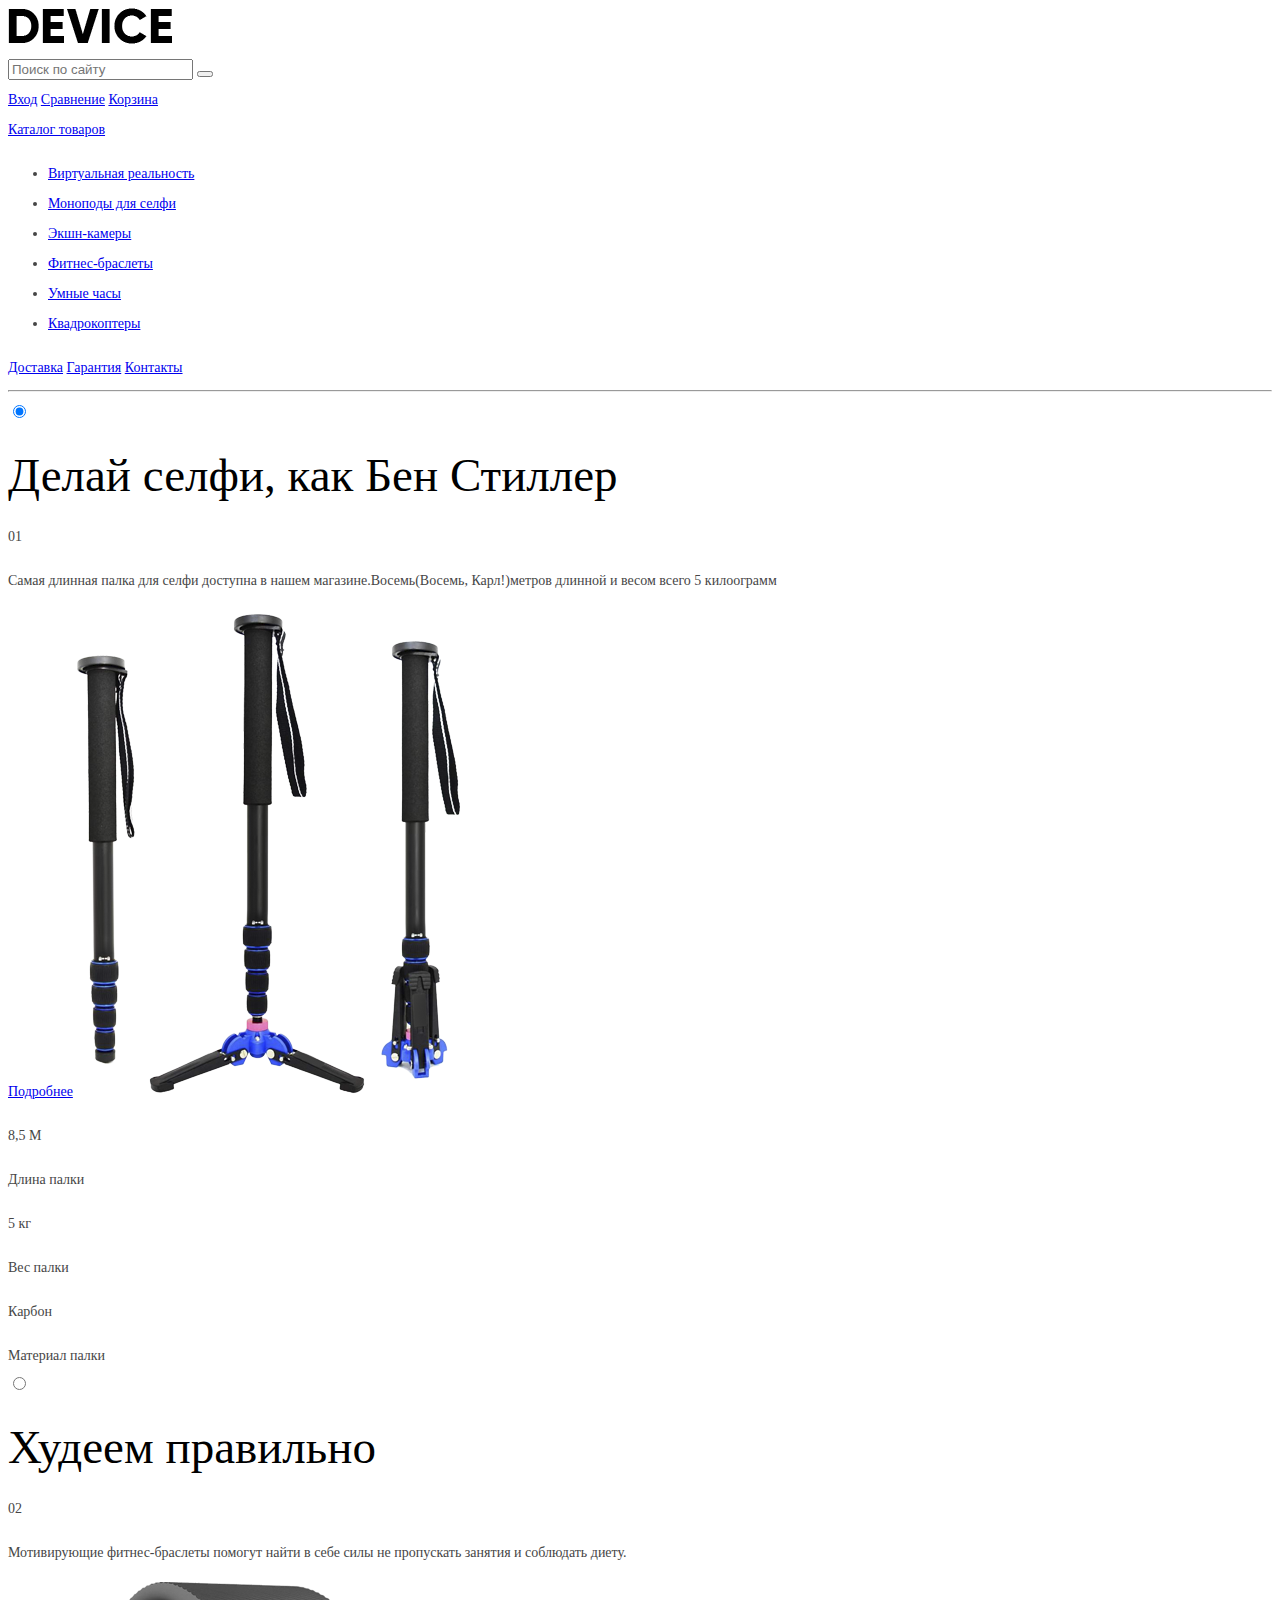
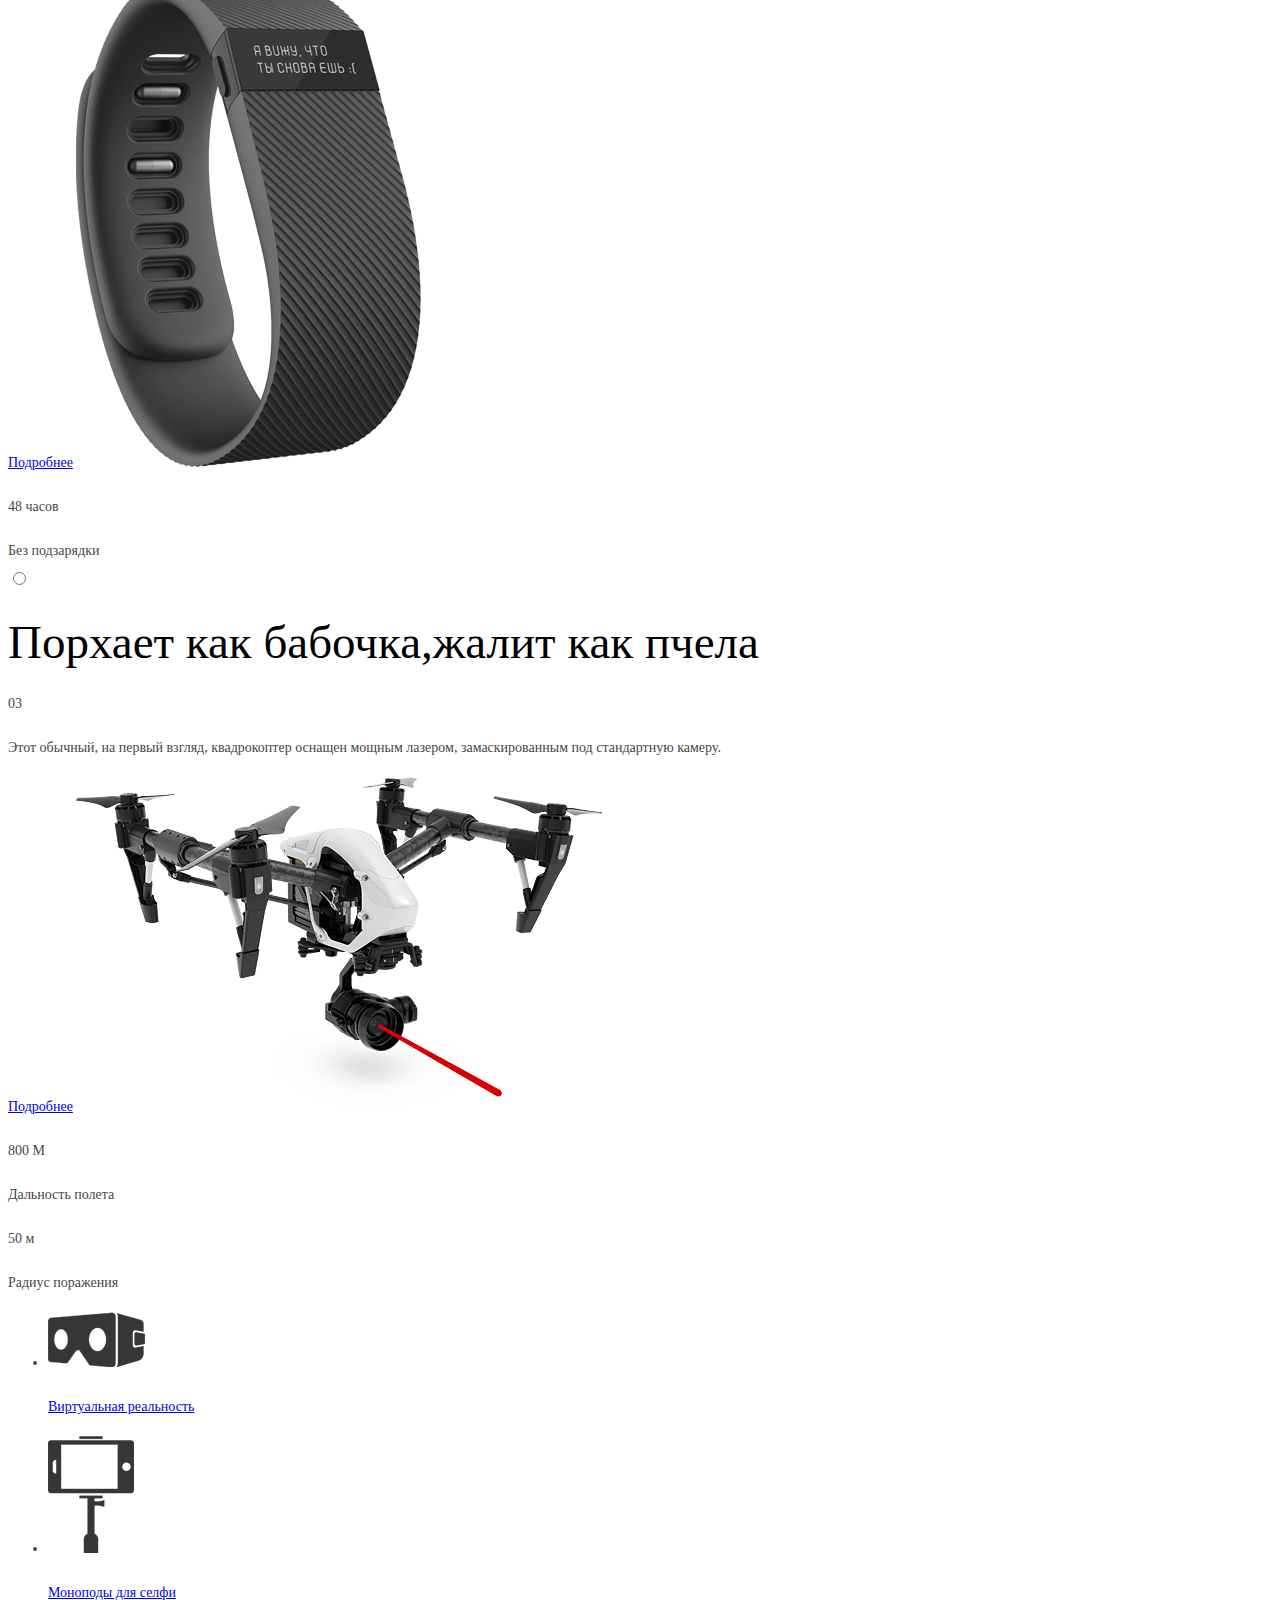
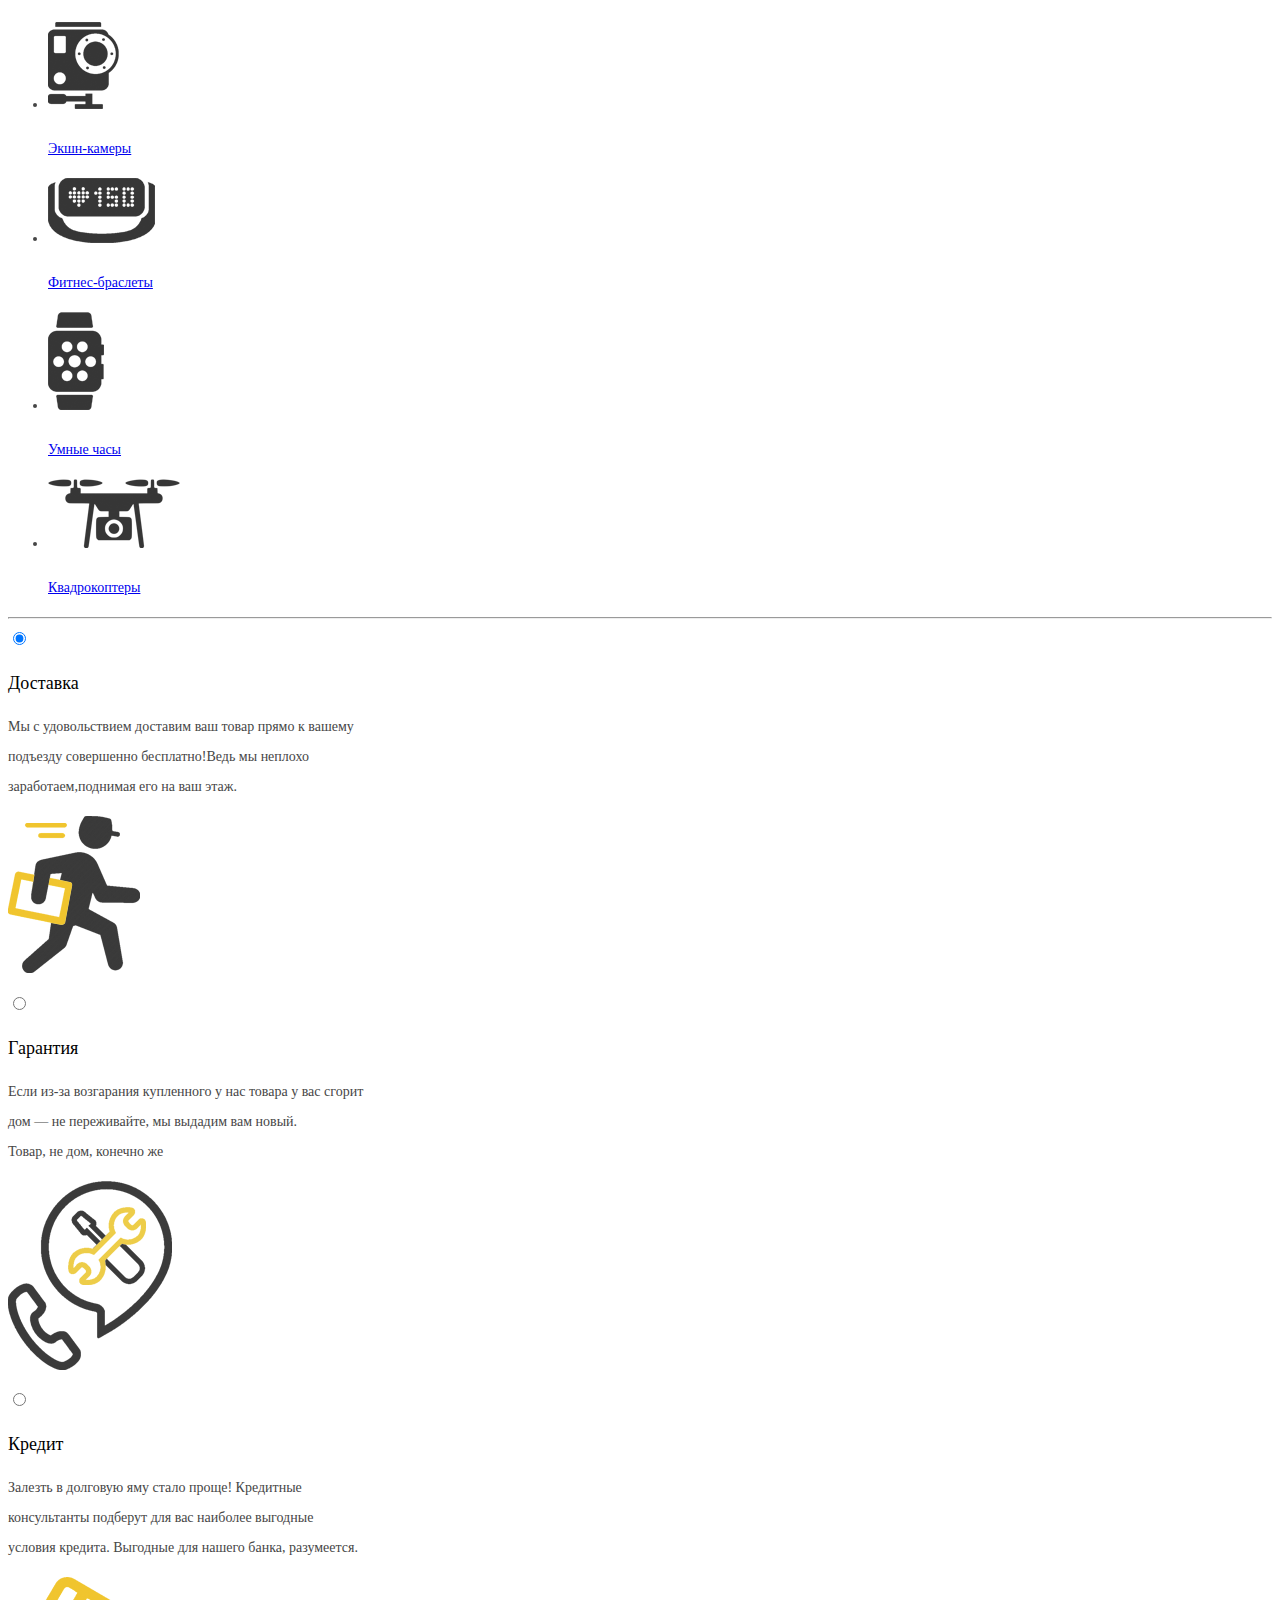
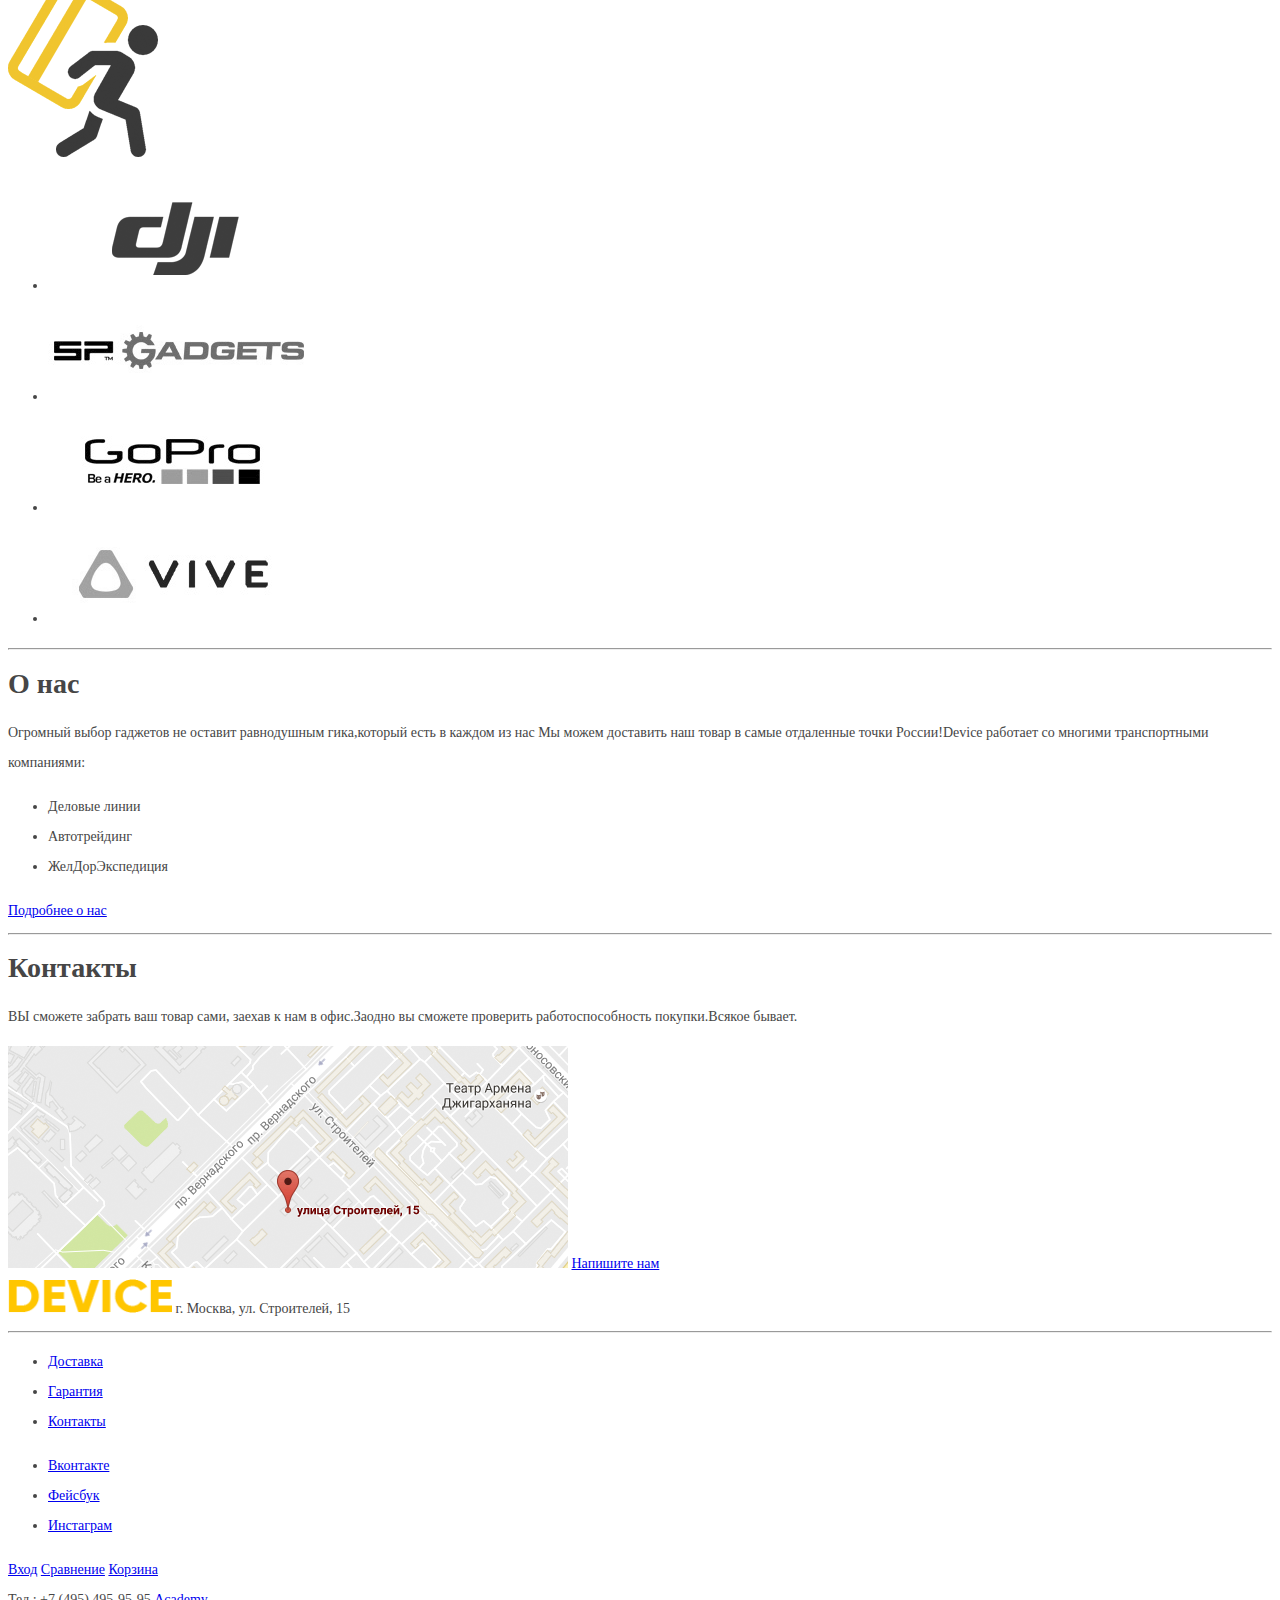
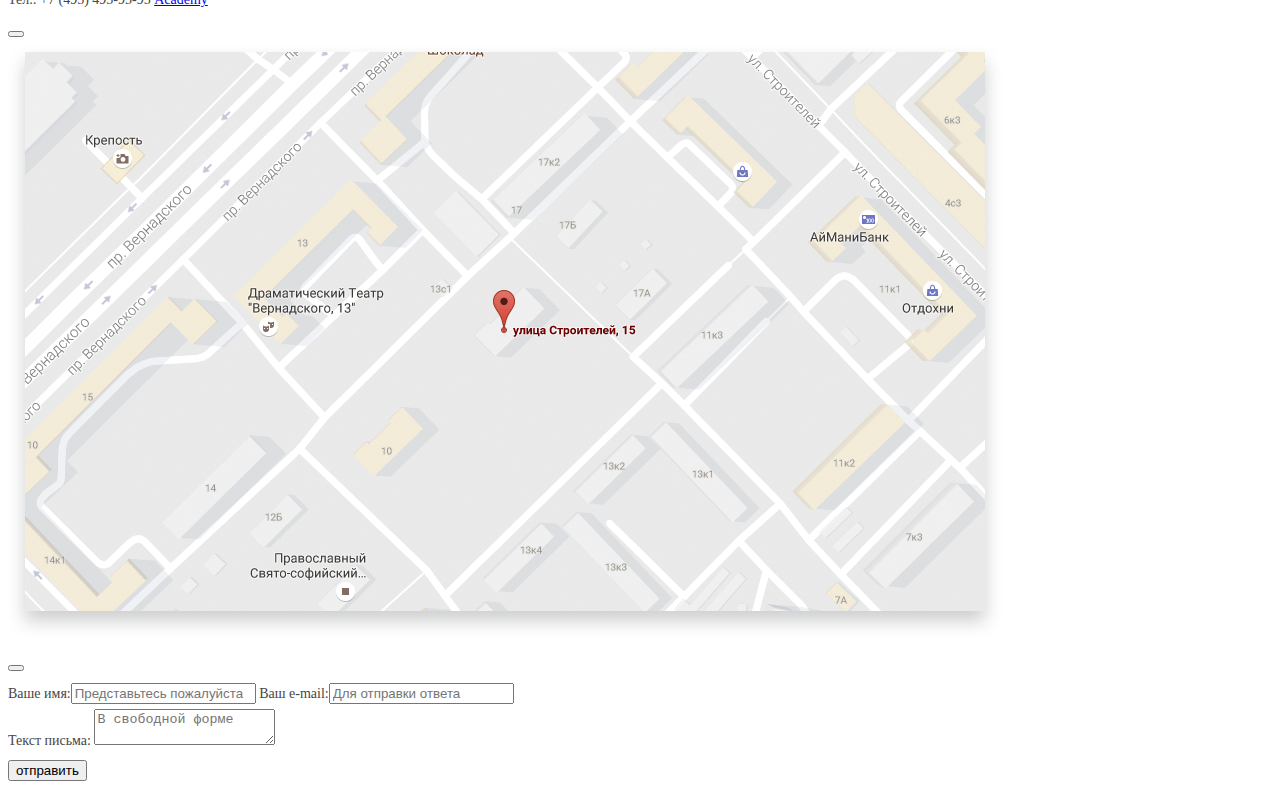
<file: index.html>
<!DOCTYPE html>
<html lang="ru">
  <head>
    <meta charset="utf-8">
    <title>HTML Academy: Девайс</title>
    <link rel="stylesheet" href="css/style.css">
  </head>
  <body>
  <header>
    <img src="img/logo.png" width="164" height="36" alt="Логотип">
  <div class="main_header">
    <form action="search.php" class="finder">
     <input type="search" placeholder="Поиск по сайту">
     <button type="button" name="search"></button>
    </form>
       <div class="user_block">
          <a class="login" href="#">Вход</a>
          <a href="#">Сравнение</a>
          <a href="#">Корзина</a>
       </div>
  </div>
    <div class="main_nav">
       <div class="catalog_item">
        <a class="catalog_item" href="/">Каталог товаров</a>
        <ul class="catalog_item">
          <li><a href="#">Виртуальная реальность</a></li>
          <li><a href="#">Моноподы для селфи</a></li>
          <li><a href="#">Экшн-камеры</a></li>
          <li><a href="#">Фитнес-браслеты</a></li>
          <li><a href="#">Умные часы</a></li>
          <li><a href="#">Квадрокоптеры</a></li>
        </ul>
       </div>
      <a href="#">Доставка</a>
      <a href="#">Гарантия</a>
      <a href="#">Контакты</a>
    </div>
    <hr class="header">
  </header>
  <main>
    <div class="slider_popular">
        <input type="radio" name="slider1" id="slider1_1" checked="checked">
          <label for="slider1_1"></label>
            <div>
              <h1 class="slider-popular_title">Делай селфи, как Бен Стиллер</h1>
              <span class="number_item">01</span>
              <p class="slider-popular_desc">Самая длинная палка для селфи доступна в нашем магазине.Восемь(Восемь, Карл!)метров длинной и весом всего 5 килоограмм</p>
              <a href="#">Подробнее</a>
              <img src="img/slider-1.png" width="384" height="486" alt="Палка">
              <p class="item">
                8,5 М
              </p>
              <span class="item">Длина палки</span>
              <p class="item">
                5 кг
              </p>
              <span class="item">Вес палки</span>
              <p class="item">
                Карбон
              </p>
              <span class="item">Материал палки</span>
            </div>
        <input type="radio" name="slider1" id="slider1_2">
          <label for="slider1_2"></label>
            <div>
              <h1 class="slider-popular_title">Худеем правильно</h1>
              <span class="number_item">02</span>
              <p class="slider-popular_desc">Мотивирующие фитнес-браслеты помогут найти в себе силы не пропускать занятия и соблюдать диету.</p>
              <a href="#">Подробнее</a>
              <img src="img/slider-2.png" width="345" height="485" alt="Браслет">
              <p class="item">
                48 часов
              </p>
              <span class="item">Без подзарядки</span>
            </div>
        <input type="radio" name="slider1" id="slider1_3">
          <label for="slider1_3"></label>
            <div>
              <h1 class="slider-popular_title">Порхает как бабочка,жалит как пчела</h1>
              <span class="number_item">03</span>
              <p class="slider-popular_desc">Этот обычный, на первый взгляд, квадрокоптер оснащен мощным лазером, замаскированным под стандартную камеру.</p>
              <a href="#">Подробнее</a>
              <img src="img/slider-3.png" width="526" height="334" alt="Коптер">
              <p class="item">
                800 М
              </p>
              <span class="item">Дальность полета</span>
              <p class="item">
                50 м
              </p>
              <span class="item">Радиус поражения</span>
            </div>
    </div>
      <nav class="nav_item">
        <ul>
          <li>
            <a href="#"><img src="img/popular-1.png" alt=""><p>Виртуальная реальность</p></a>
          </li>
          <li>
            <a href="#"><img src="img/popular-2.png" alt=""><p>Моноподы для селфи</p></a>
          </li>
          <li>
            <a href="#"><img src="img/popular-3.png" alt=""><p>Экшн-камеры</p></a>
          </li>
          <li>
            <a href="#"><img src="img/popular-4.png" alt=""><p>Фитнес-браслеты</p></a>
          </li>
          <li>
            <a href="#"><img src="img/popular-5.png" alt=""><p>Умные часы</p></a>
          </li>
          <li>
            <a href="#"><img src="img/popular-6.png" alt=""><p>Квадрокоптеры</p></a>
          </li>
        </ul>
      </nav>
      <hr class="service">
     <div class='slider_service'>
         <input type="radio" name="slider2" id="slider2_1" checked="checked">
         <label for="slider2_1"></label>
          <div>
           <h1 class="slider-service_title">Доставка</h1>
           <p class="slider-service_desc">Мы с удовольствием доставим ваш товар прямо к вашему<br>
              подъезду совершенно бесплатно!Ведь мы неплохо<br>
               заработаем,поднимая его на ваш этаж.
           </p>
           <img src="img/delivery.png" alt="image1">
          </div>
         <input type="radio" name="slider2" id="slider2_2">
         <label for="slider2_2"></label>
          <div>
           <h1 class="slider-service_title">Гарантия</h1>
           <p class="slider-service_desc">Если из-за возгарания купленного у нас товара у вас сгорит<br>
              дом — не переживайте, мы выдадим вам новый.<br>
              Товар, не дом, конечно же
           </p>
           <img src="img/warranty.png" alt="image2">
          </div>
         <input type="radio" name="slider2" id="slider2_3">
         <label for="slider2_3"></label>
           <div>
           <h1 class="slider-service_title">Кредит</h1>
           <p class="slider-service_desc">Залезть в долговую яму стало проще! Кредитные<br>
              консультанты подберут для вас наиболее выгодные<br>
              условия кредита. Выгодные для нашего банка, разумеется.
           </p>
           <img src="img/credit.png" alt="image3">
      </div>
     </div>
     <nav class="nav_partners">
        <ul>
          <li>
            <a href="#"><img src="img/logo-1.png" alt="DJI"></a>
          </li>
          <li>
            <a href="#"><img src="img/logo-2.png" alt="SP GADJETS"></a>
          </li>
          <li>
            <a href="#"><img src="img/logo-3.png" alt="GoPro"></a>
          </li>
          <li>
            <a href="#"><img src="img/logo-4.png" alt="VIVE"></a>
          </li>
        </ul>
     </nav>
     <hr class="about_company">
     <div class="about_us">
      <h1>О нас</h1>
      <p>Огромный выбор гаджетов не оставит равнодушным гика,который есть в каждом из нас
         Мы можем доставить наш товар в самые отдаленные точки России!Device работает со многими транспортными компаниями:</p>
         <ul>
           <li>Деловые линии</li>
           <li>Автотрейдинг</li>
           <li>ЖелДорЭкспедиция</li>
         </ul>
      <a href="#">Подробнее о нас</a>
     </div>
     <hr class="about_company">
     <div class="contacts">
       <h1>Контакты</h1>
       <p>ВЫ сможете забрать ваш товар сами, заехав к нам в офис.Заодно вы сможете проверить работоспособность покупки.Всякое бывает.</p>
       <a href="#modal_map"><img src="img/map.png" width="560" height="222" alt="Мы здесь" /></a>
       <a href="#">Напишите нам</a>
     </div>

     <footer class="main-footer">
       <div class="main-footer_col">
         <img src="img/logo2.png" width="164" height="34" alt="Логотип">
         <span class="adress">г. Москва, ул. Строителей, 15</span>
         <hr>
       </div>

       <div class="main-footer_col">
         <ul class="service_block">
             <li><a href="#">Доставка</a></li>
             <li><a href="#">Гарантия</a></li>
             <li><a href="#">Контакты</a></li>
         </ul>
         <ul class="footer_social">
               <li><a class="social_btn social_btn_vk" href="#">Вконтакте</a></li>
               <li><a class="social_btn social_btn_fb" href="#">Фейсбук</a></li>
               <li><a class="social_btn social_btn_inst" href="#">Инстаграм</a></li>
         </ul>
       </div>

       <div class="main-footer_col">
         <section class="user_block">
             <a class="login" href="#">Вход</a>
             <a href="#">Сравнение</a>
             <a href="#">Корзина</a>
         </section>
         <span class="adress">Тел.: +7 (495) 495-95-95</span>
         <a class="btn_academy" href="https://htmlacademy.ru/intensive/htmlcss">Academy</a>
       </div>

      </footer>

   </main>
   <div class="modal_window" id="modal_map">
     <button type="button" name="modal_close"></button>
     <div class="modal_content">
       <img src="img/map-big.png" width="994" height="593" alt="карта">
     </div>
   </div>
   <div class="write_us_win" id="win_write">
     <button type="button" name="modal_close"></button>
     <div class="modal_content">
       <form action="review.php" class="write_us">
         <div>
           <label>Ваше имя:<input name="name" placeholder="Представьтесь пожалуйста"></label>
           <label>Ваш e-mail:<input name="mail" placeholder="Для отправки ответа"></label>
        </div>
        <div>
          <label for="comment">Текст письма:</label>
          <textarea name="text" placeholder="В свободной форме" id="comment"></textarea>
        </div>
        <div>
          <input type="submit" value="отправить">
        </div>
       </form>
     </div>
   </div>
  </body>
</html>
</file>
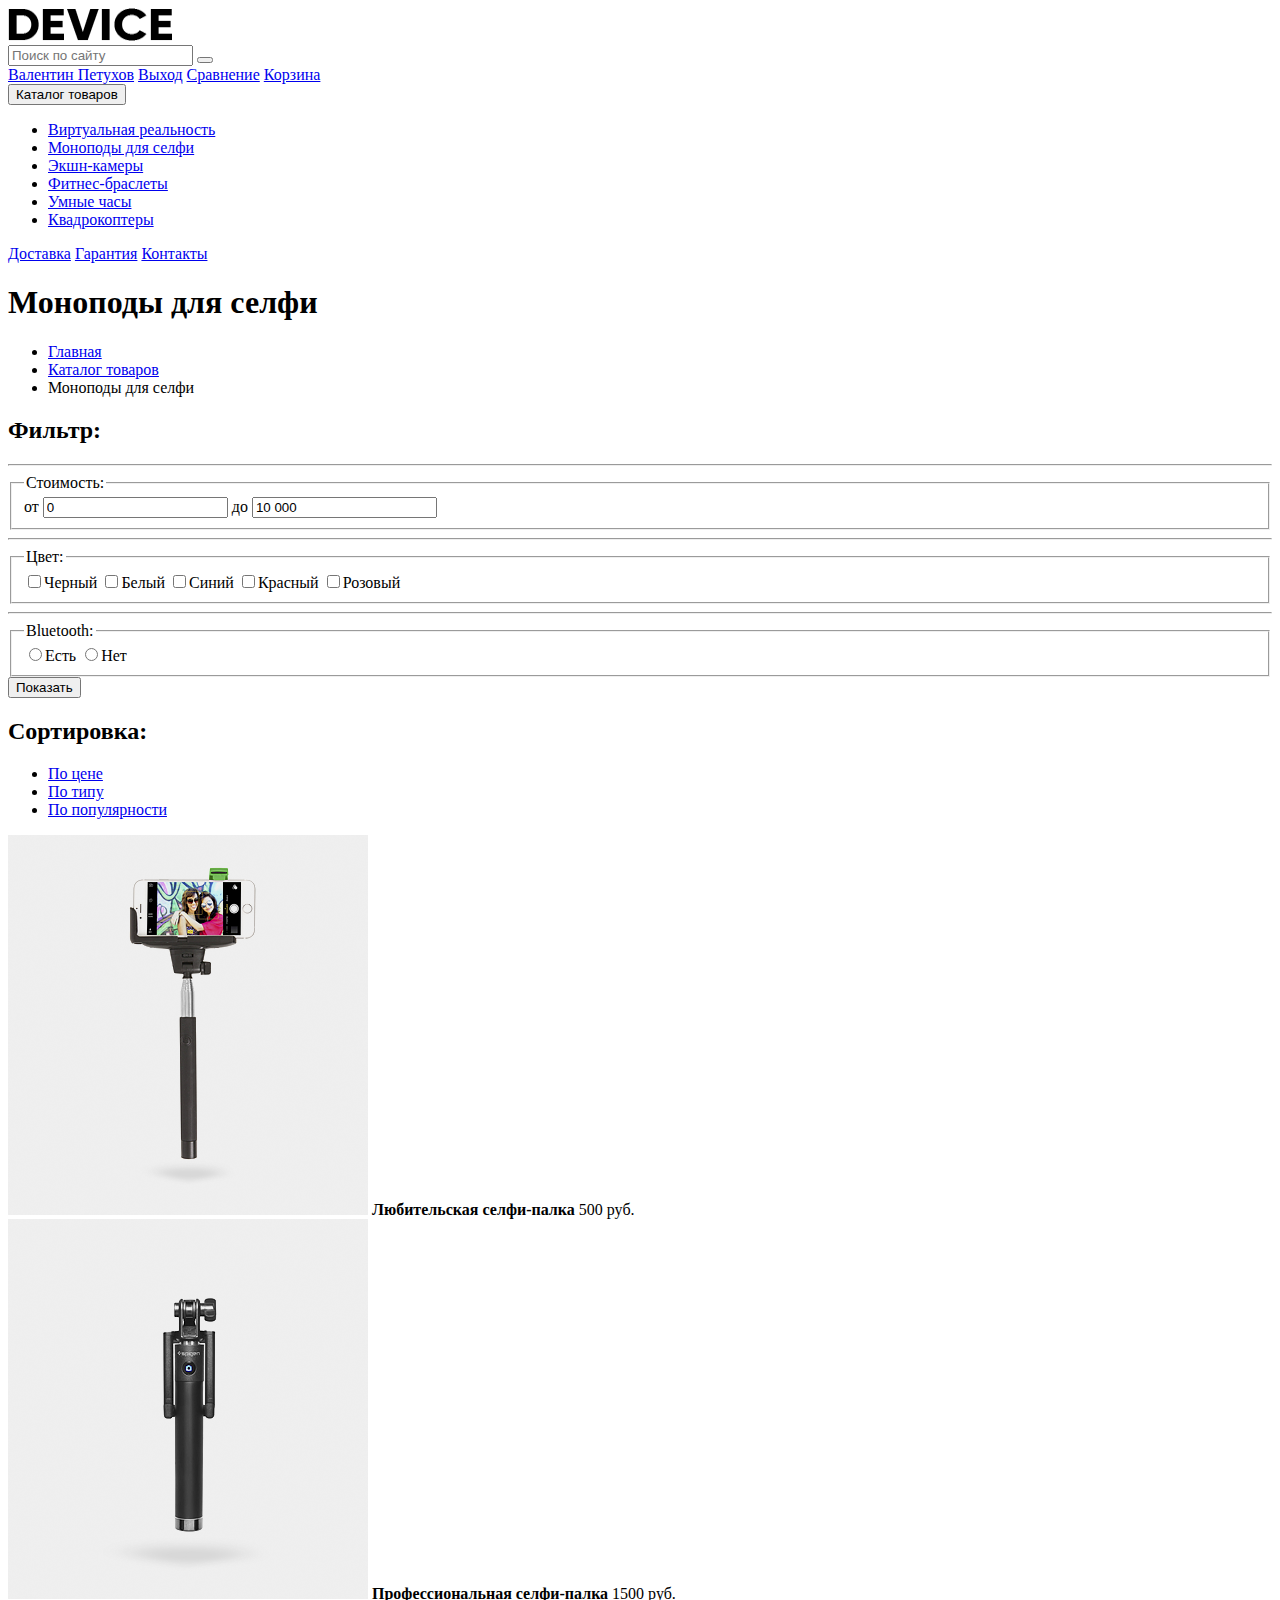
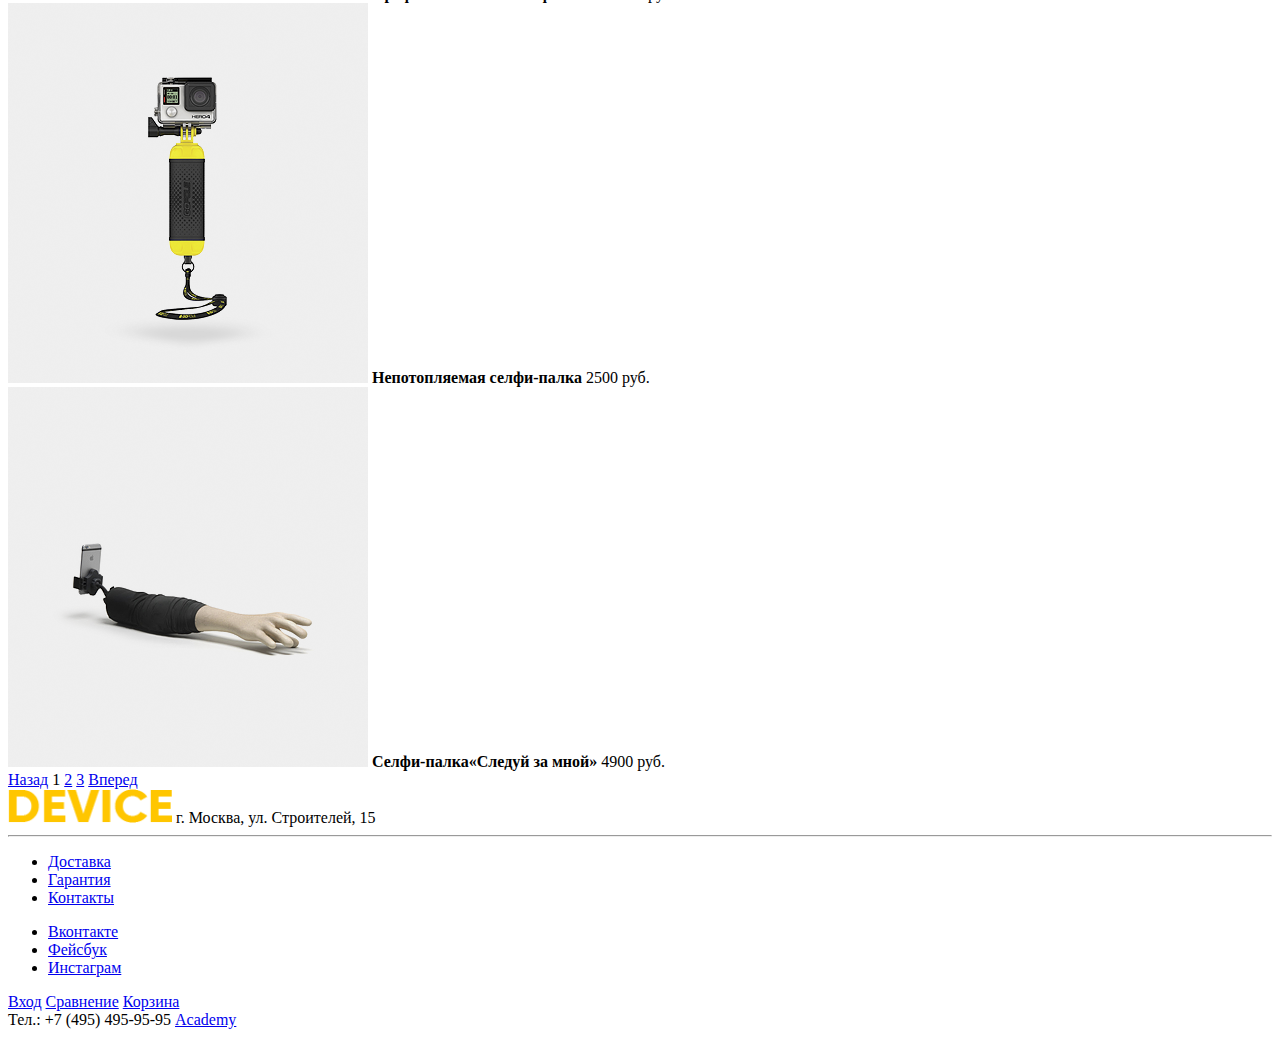
<file: catalog.html>
<!DOCTYPE html>
<html lang="ru">
  <head>
    <meta charset="utf-8">
    <title>Девайс:Каталог</title>
  </head>
  <body>

    <header>

         <a href="#"><img src="img/logo.png" width="164" height="33" alt="Логотип"></a>

            <div class="main_header">
              <form action="search.php" class="finder">
                <input type="search" placeholder="Поиск по сайту">
                <button type="button" name="search"></button>
              </form>

                <div class="user_block">
                 <a href="#">Валентин Петухов</a>
                 <a class="logout" href="#">Выход</a>
                 <!--<a class="login" href="#">Вход</a>-->
                 <a href="#">Сравнение</a>
                 <a href="#">Корзина</a>
                </div>

            </div>

        <div class="main_nav">
              <div class="main_nav_item">
                <button type="button">Каталог товаров</button>
                <ul class="dropdown">
                  <li><a href="#">Виртуальная реальность</a></li>
                  <li><a href="#">Моноподы для селфи</a></li>
                  <li><a href="#">Экшн-камеры</a></li>
                  <li><a href="#">Фитнес-браслеты</a></li>
                  <li><a href="#">Умные часы</a></li>
                  <li><a href="#">Квадрокоптеры</a></li>
                </ul>
              </div>
              <a href="#">Доставка</a>
              <a href="#">Гарантия</a>
              <a href="#">Контакты</a>
        </div>

    </header>

    <main>
        <h1 class="title"> Моноподы для селфи</h1>

        <nav class="breadcumbs">
          <ul>
            <li><a href ="#">Главная</a></li>
            <li><a href ="#">Каталог товаров</a></li>
            <li><span>Моноподы для селфи</span></li>
          </ul>
        </nav>

    <div class="left_column">
        <h2>Фильтр:</h2>

      <form action="filter.php" class="filter_item">

         <hr class="del">

        <fieldset class="price">

          <legend>Стоимость:</legend>
          <div class="doublerange-filter">
            <div class="range-controls">
              <div class="scale">
                <div class="bar"></div>
              </div>
                <div class="toggle min-toggle"></div>
                <div class="toggle max-toggle"></div>
            </div>
            <div class="price-controls">
              от <input class="min-price" type="text" value="0">
              до <input class="max-price" type="text" value="10 000">
            </div>
          </div>
      </fieldset>

        <hr class="del">

          <fieldset class="color">

            <legend>Цвет:</legend>
            <input name="color" type="checkbox" value="check1"><label>Черный</label>
            <input name="color" type="checkbox" value="check2"><label>Белый</label>
            <input name="color" type="checkbox" value="check3"><label>Синий</label>
            <input name="color" type="checkbox" value="check4"><label>Красный</label>
            <input name="color" type="checkbox" value="check5"><label>Розовый</label>

          </fieldset>

        <hr class="del">

          <fieldset class="bluetooth">
            <legend>Bluetooth:</legend>
            <input type="radio" name="bluetooth" value="yes"><label>Есть</label>
            <input type="radio" name="bluetooth" value="no"><label>Нет</label>
          </fieldset>

        <button class="btn" type="submit">Показать</button>

      </form>

    </div>
  <div class="right_column">

    <div class="sort_item">
       <h2>Сортировка:</h2>

       <ul class="sorting">
          <li class="sorting-item active"><a href="#">По цене</a></li>
          <li class="sorting-item"><a href="#">По типу</a></li>
          <li class="sorting-item"><a href="#">По популярности</a></li>
       </ul>
       <a href="#" class="sorting_up"></a>
       <a href="#" class="sorting_dwn"></a>
    </div>

       <div class="item_list">
         <div class="item">
           <img src="img/catalog_item-1.png" width="360" height="380" alt="Любительская палка">
           <span><strong>Любительская селфи-палка</strong> 500 руб.</span>
         </div>
         <div class="item">
           <img src="img/catalog_item-2.png" width="360" height="380" alt="Профессиональная палка">
           <span><strong>Профессиональная селфи-палка</strong> 1500 руб.</span>
         </div>
         <div class="item">
           <img src="img/catalog_item-3.png" width="360" height="380" alt="Нетонущая палка">
           <span><strong>Непотопляемая селфи-палка</strong> 2500 руб.</span>
         </div>
         <div class="item">
           <img src="img/catalog_item-4.png" width="360" height="380" alt="follow_me палка">
           <span><strong>Селфи-палка&laquo;Следуй за мной&raquo;</strong> 4900 руб.</span>
         </div>
         <div class="paginator">
           <a href="#">Назад</a>
           <span class="active">1</span>
           <a href="#">2</a>
           <a href="#">3</a>
          <a href="#">Вперед</a>
         </div>
       </div>
  </div>
   </main>

   <footer class="main-footer">
     <div class="main-footer_col">
       <img src="img/logo2.png" width="164" height="34" alt="Логотип">
       <span class="adress">г. Москва, ул. Строителей, 15</span>
       <hr>
     </div>

     <div class="main-footer_col">
       <ul class="service_block">
           <li><a href="#">Доставка</a></li>
           <li><a href="#">Гарантия</a></li>
           <li><a href="#">Контакты</a></li>
       </ul>
       <ul class="footer_social">
             <li><a class="social_btn social_btn_vk" href="#">Вконтакте</a></li>
             <li><a class="social_btn social_btn_fb" href="#">Фейсбук</a></li>
             <li><a class="social_btn social_btn_inst" href="#">Инстаграм</a></li>
       </ul>
     </div>

     <div class="main-footer_col">
       <section class="user_block">
           <a class="login" href="#">Вход</a>
           <a href="#">Сравнение</a>
           <a href="#">Корзина</a>
       </section>
       <span class="adress">Тел.: +7 (495) 495-95-95</span>
       <a class="btn_academy" href="https://htmlacademy.ru/intensive/htmlcss">Academy</a>
     </div>

    </footer>
 </body>
</html>﻿
</file>
<file: css/style.css>
body {
  font-size: 14px;
  line-height: 30px;
  color: #464646;
  font-weight: lighter;
  font-family: "Open Sans";
}

.slider-popular_title {
  font-size: 47px;
  color: black;
  font-weight: bolder;
  font-family: "Gilroy ExtraBold";
}

.slider-service_title{
  font-size: 18px;
  color: black;
  font-weight: bolder;
  font-family: "Gilroy ExtraBold";
}
</file>
